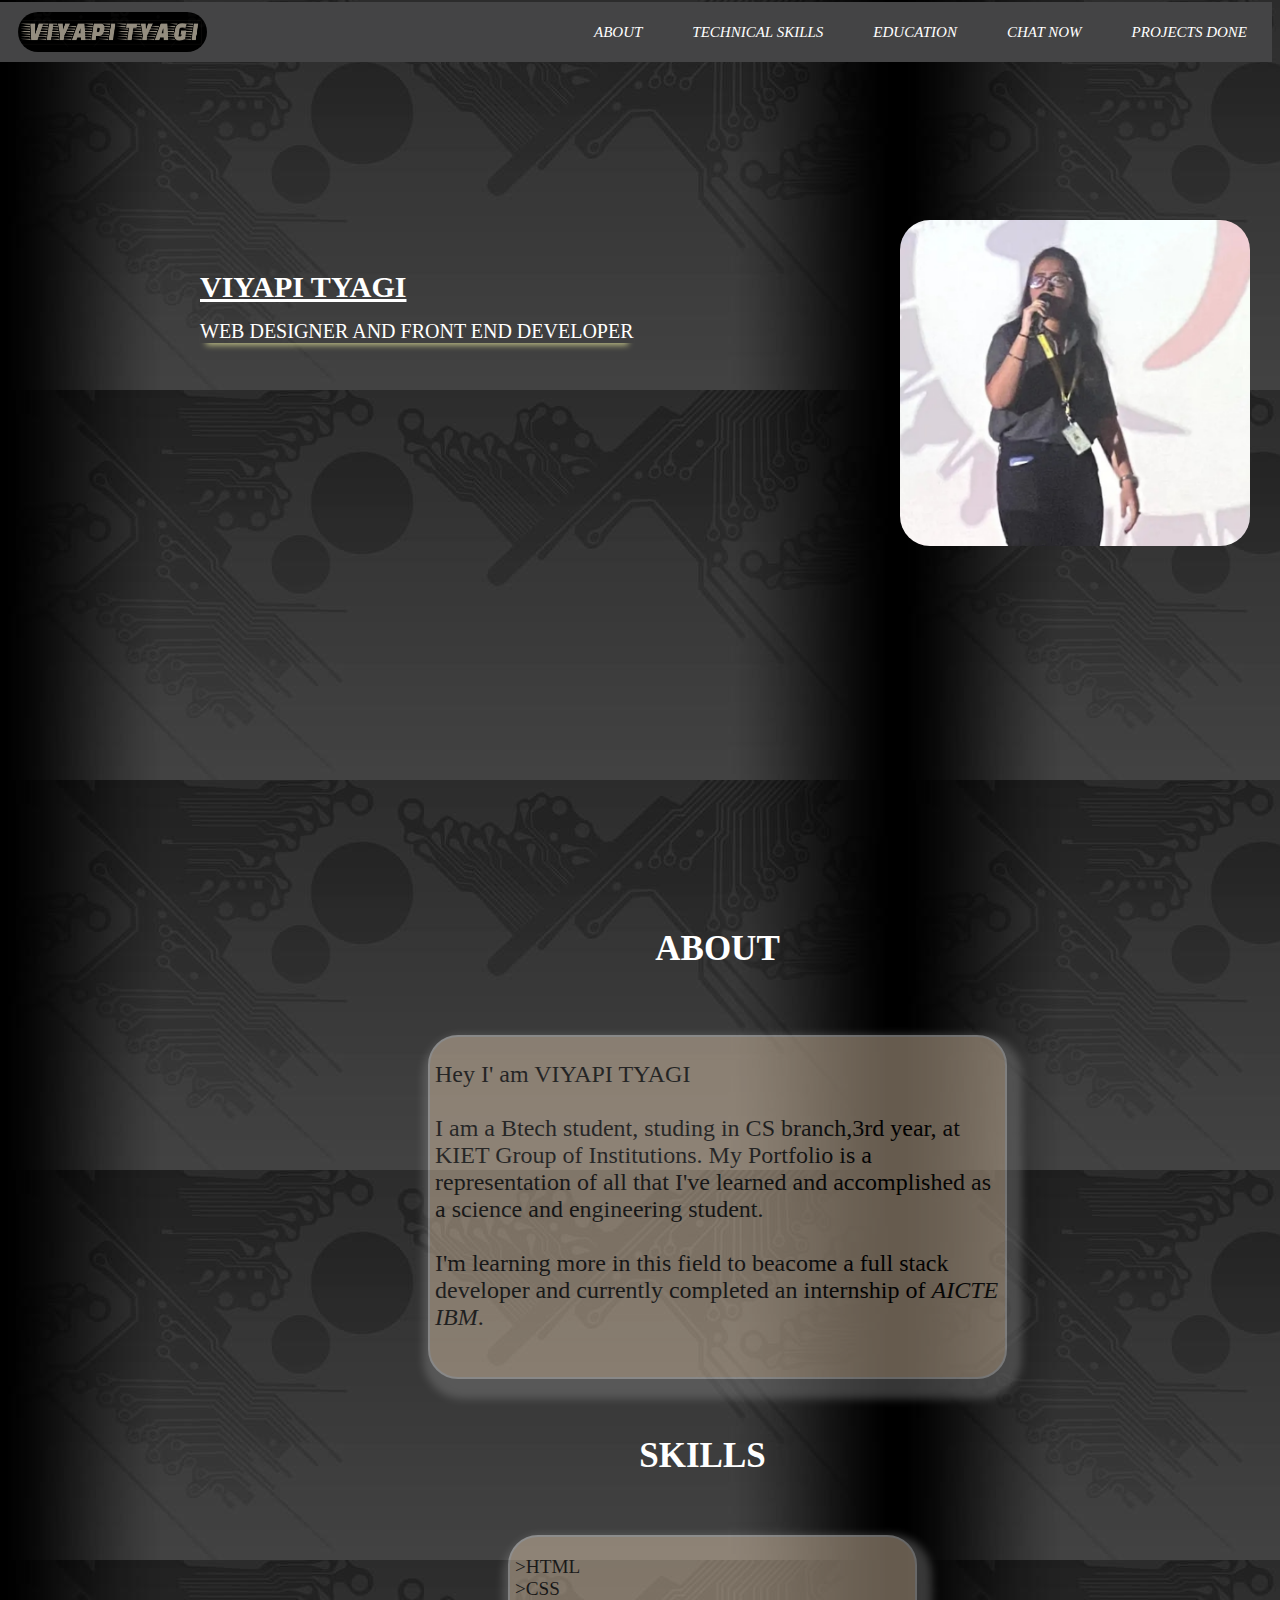
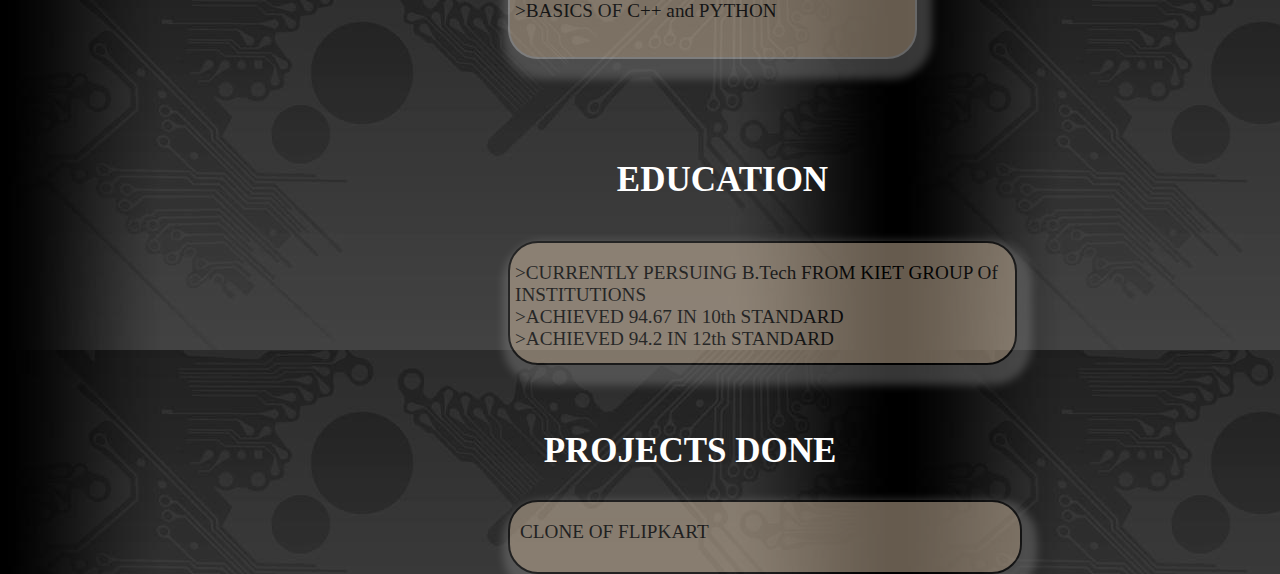
<file: index.html>
<!DOCTYPE html>
<html lang="en">
<head>
    <meta charset="UTF-8">
    <meta http-equiv="X-UA-Compatible" content="IE=edge">
    <meta name="viewport" content="width=device-width, initial-scale=1.0">
    <title>Document</title>
</head>
<link rel="stylesheet" href="style.css">
<body>
    <div class="container">
       <h1>VIYAPI TYAGI </h1>
       <p>WEB DESIGNER AND FRONT END DEVELOPER</p>
       <!-- <span id="text"></span> -->
    </div>
    <div class="mobo">
        <h4><a href="#"></a>  ABOUT</h4>
        <div class="box" id="box1">
            <p id="yll">Hey I' am VIYAPI TYAGI <br><br> I am a Btech student, studing in CS branch,3rd year, at KIET Group of Institutions. My Portfolio is a representation of all that I've learned and accomplished as a science and engineering student. <br> <br> I'm learning more in this field to beacome a full stack developer and currently completed an internship of <em>AICTE IBM</em>. </p>
        </div>
        <div class="lulu">
            <img class="image" src="image2.png" alt="">
        </div>
    </div>
    <!-- <div class="left">
        <image class="image" src="lo.png"  class="hide-bg"></image>
    </div> -->
    <div class="right">
        <img class="image2" src="image3.png" alt="">

    </div>
    <div class="mid">
        <ul class="navbar">
            <!-- <image class="image" src="lo.png"  class="hide-bg"></image> -->

            <li><a href="#yll">ABOUT</a></li>
            <li><a href="#lulu">TECHNICAL SKILLS</a></li>
            <li><a href="#rose">EDUCATION</a></li>
            <li><a href="chatnow.html">CHAT NOW</a></li>
            <li><a href="#hee">PROJECTS DONE</a></li>
        </ul>
    </div>
     
     <div class="mob">
        <h5><a href="#"></a>SKILLS</h5>
        <div class="box2" id="box2">
            <p id="lulu">
            >HTML <br>
            >CSS <br>
            >BASICS OF C++ and PYTHON

            </p>
        </div>
        
    </div>
    <div class="lit">
        <h6><a href="#"></a>EDUCATION</h6>
        <div class="box3" id="box3">
            <p id="rose">
            >CURRENTLY PERSUING B.Tech FROM KIET GROUP Of INSTITUTIONS<br>
            >ACHIEVED 94.67 IN 10th STANDARD <br>
            >ACHIEVED 94.2 IN 12th STANDARD <br>
         </p>
        </div>
    </div>
        <div class="lamp">
            <h2>PROJECTS DONE</h2>
            <div class="box4" id="box4" >
                 <p id="hee">
                  CLONE OF FLIPKART
                </p>
            </div>
        </div>
  
</body>
</html>
</file>
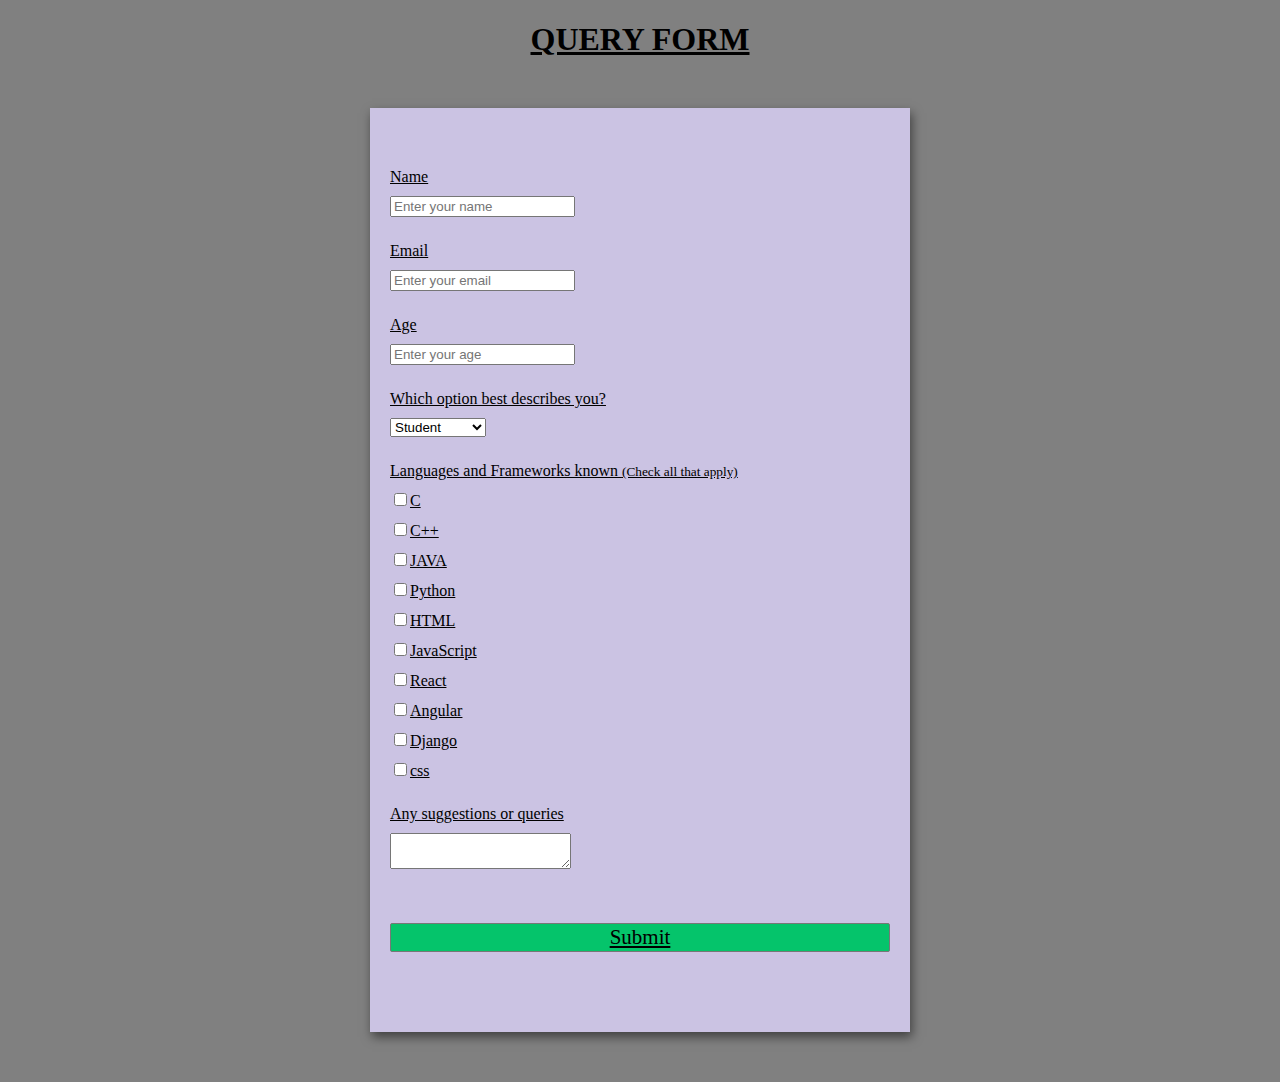
<file: chatnow.html>
<!DOCTYPE html>
<html lang="en">
<head>
    <meta charset="UTF-8">
    <meta http-equiv="X-UA-Compatible" content="IE=edge">
    <meta name="viewport" content="width=device-width, initial-scale=1.0">
    <title>Document</title>
</head>
<link rel="stylesheet" href="styles.css">
<body>
    <h1>QUERY FORM</h1>

	<form id="form">

		<div class="form-control">
			<label for="name" id="label-name">
				Name
			</label>

			<input type="text"
				id="name"
				placeholder="Enter your name" />
		</div>

		<div class="form-control">
			<label for="email" id="label-email">
				Email
			</label>

			<input type="email"
				id="email"
				placeholder="Enter your email" />
		</div>

		<div class="form-control">
			<label for="age" id="label-age">
				Age
			</label>

			<input type="text"
				id="age"
				placeholder="Enter your age" />
		</div>

		<div class="form-control">
			<label for="role" id="label-role">
				Which option best describes you?
			</label>
			
			<select name="role" id="role">
				<option value="student">Student</option>
				<option value="intern">Intern</option>
				<option value="professional">Professional</option>
				<option value="other">Other</option>
			</select>
		</div>
		
		<div class="form-control">
			<label>Languages and Frameworks known
				<small>(Check all that apply)</small>
			</label>
			<label for="inp-1">
				<input type="checkbox"
					name="inp">C</input></label>
			<label for="inp-2">
				<input type="checkbox"
					name="inp">C++</input></label>
			<label for="inp-3">
				<input type="checkbox"
					name="inp">JAVA</input></label>
			<label for="inp-4">
				<input type="checkbox"
					name="inp">Python</input></label>
			<label for="inp-5">
				<input type="checkbox"
					name="inp">HTML</input></label>
			<label for="inp-6">
				<input type="checkbox"
					name="inp">JavaScript</input></label>
			<label for="inp-7">
				<input type="checkbox"
					name="inp">React</input></label>
			<label for="inp-7">
				<input type="checkbox"
					name="inp">Angular</input></label>
			<label for="inp-7">
				<input type="checkbox"
					name="inp">Django</input></label>
			<label for="inp-7">
				<input type="checkbox"
					name="inp">css</input></label>
		</div>

		<div class="form-control">
			<label for="comment">
				Any suggestions or queries
			</label>

			<textarea name="comment" id="comment"
				placeholder="Enter your comment here">
			</textarea>
		</div>

		<button type="submit" value="submit">
			Submit
		</button>
	</form>

</body>
</html>
</file>
<file: style.css>
body{
    background: url('mainpge.jpg');

    
}
/* .left{
    display: inline-block;
    position: absolute;
   top: 40px;
   left : 20px;
}
 .left img{
    width: 200px;
    
 }   */
 /* .mid{
    margin: 12px auto;
    display: flex;

    width: 100%;
    
 } */
 .navbar{
    margin-top:-6px;
    margin-left: -10px;
    align-items: center;
    justify-content:end;
    display: flex;
    
    height: 60px;
    background: rgb(68, 68, 69);
   }

.navbar li{
    display: flex;
    justify-content: space-around;
    font-size: 15px;
}
.navbar li a{
    font-style: italic;
    color: #fff;
    text-decoration: none;
    margin: 0 25px;
}
.navbar li a:hover{
    text-decoration:underline;
    color:aqua;
}
 
   .right{
    /* margin: 8%; */
    position: absolute;
    left: 900px;
    top: 220px;
   }
   .image2{
    width: 350px;
    border-radius: 30px;

   }
   .container h1{
    position: absolute;
    top: 250px;
    left: 200px;
    font-size: 30px;
    text-decoration: underline;
    cursor: pointer;
    color: #fff;
    }
    .container h1:hover{
        color: brown;
    }
    .container p{
        position: absolute;
        top: 300px;
        left: 200px;
        /* box-shadow: 4px 8px 4px 4px #888888; */
        box-shadow: 0 8px 6px -6px rgb(189, 189, 133);

        font-size: 20px;
        color: #fff;

    }
    .mobo {
        position: absolute;
    
    }
    .mobo h4{
        position: relative;
        top: 880px;
        left: 420px;
        color: #fff;
        text-align: center;
        font-size: 35px;
        cursor: pointer;
    }
    .mobo h4:hover{
        color: brown;
        text-decoration: underline;
    }
    .box
    {
        width: 570px;
        height: 340px;
        padding-left: 5px;
        border: 2px solid #fff;
        border-radius: 30px;
        box-shadow: 5px 10px 8px 10px #888888;
        position: relative;
        top: 900px;
        left: 420px;
        font-size: 24px;
    }
    #box1{background-color:  	#ffe4c4;
        opacity: 0.4;}
    .lulu{
        /* margin: 8%; */
        position: absolute;
        top: 10px;
        left: 10px;
        /* filter: invert(100%); */
        width: 20px;
        height: 30px;

       }
       .image{
        width: 189px;
        height: 40px;
        border-radius: 30px;

        
       }
       .mob {
        position: absolute;
    
    }
    .mob h5{
        position: relative;
        top: 1300px;
        left: 490px;
        color: #fff;
        text-align: center;
        font-size: 35px;
        cursor: pointer;
    }
    .mob h5:hover{
        color: brown;
        text-decoration: underline;
    }
    .box2
    {
        width: 400px;
        height: 120px;
        padding-left: 5px;
        border: 2px solid #fff;
        border-radius: 30px;
        box-shadow: 5px 10px 8px 10px #888888;

        position: relative;
        top: 1300px;
        left: 500px;
        font-size: larger;
    }
    #box2{background-color:  	#ffe4c4;
        opacity: 0.4;
    }
    .tulip{
        position: relative;
        top: 1250px;
        left: 220px;    }
    #btn{
    padding: 0.5px;
    position: relative;
    top: 1250px;
        left: 220px;
        background-color: red;
        font-size: medium;
        border: 2px solid black;
        border-radius: 3px;
        cursor: pointer;
   }
   .lit {
    position: absolute;

}
.lit h6{
    position: relative;
    top: 1600px;
    left: 460px;
    color: #fff;
    text-align: center;
    font-size: 35px;
    cursor: pointer;
}
.lit h6:hover{
    color: brown;
    text-decoration: underline;
}
.box3
{
    width: 500px;
    height: 120px;
    padding-left: 5px;
    border: 2px solid black;
    border-radius: 30px;
    box-shadow: 5px 10px 8px 10px #888888;

    position: relative;
    top: 1560px;
    left: 500px;
    font-size: larger;
}
#box3{background-color:  	#ffe4c4;
    opacity: 0.4;}
.lit {
    position: absolute;

}
.lamp h2{
    position: relative;
    top: 1940px;
    left: 50px;
    color: #fff;
    text-align: center;
    font-size: 35px;
    cursor: pointer;
}
.lamp h2:hover{
    color: brown;
    text-decoration: underline;
}
.box4
{
    width: 500px;
    height:70px;
    padding-left: 10px;
    border: 2px solid black;
    border-radius: 30px;
    box-shadow: 5px 10px 8px 10px #888888;

    position: relative;
    top: 1940px;
    left: 500px;
    font-size: larger;
}

#box4{background-color:  	#ffe4c4;
    opacity: 0.4;}
</file>
<file: styles.css>
body {
    background-color: grey;
    font-family: Verdana;
    text-align: center;
    text-decoration: underline;
}

form {
    background-color: #CBC3E3;
    max-width: 500px;
    margin: 50px auto;
    padding: 60px 20px;
    box-shadow: 2px 5px 10px rgba(0, 0, 0, 0.5);
}

.form-control {
    text-align: left;
    margin-bottom: 25px;
}

.form-control label {
    display: block;
    margin-bottom: 10px;
}

select, textarea */
.form-control input,
.form-control select,
.form-control textarea {
    border: 1px solid #777;
    border-radius: 5px;
    font-family: inherit;
    padding: 10px;
    display: block;
    width: 95%;
}


.form-control input[type="radio"],
.form-control input[type="checkbox"] {
    display: inline-block;
    width: auto;
}

button {
    background-color: #05c46b;
    border: 1px solid #777;
    border-radius: 2px;
    font-family: inherit;
    font-size: 21px;
    display: block;
    width: 100%;
    margin-top: 50px;
    margin-bottom: 20px;
}
</file>
